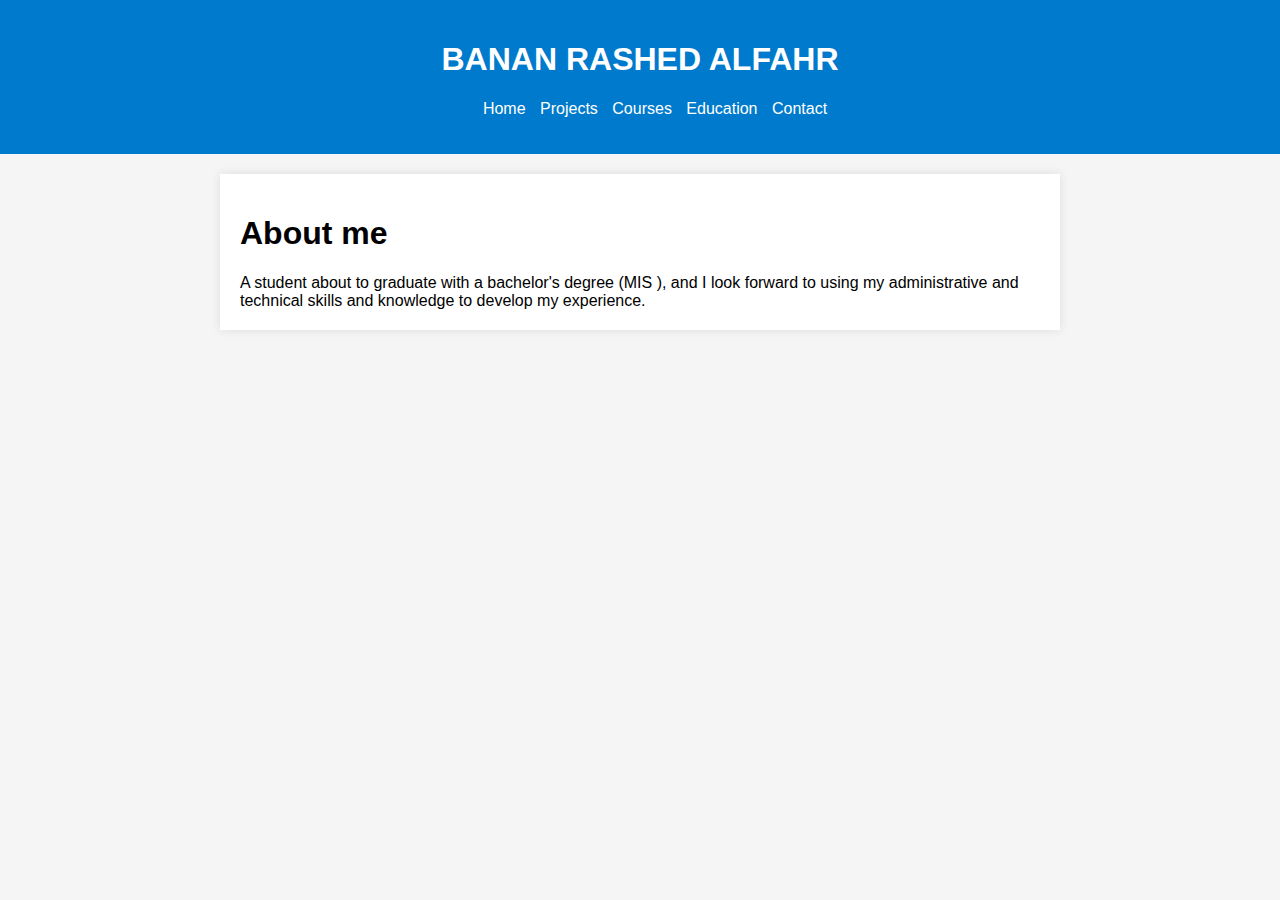
<file: index.html>
<!DOCTYPE html>
<html lang="en">
<head>
    <meta charset="UTF-8">
    <meta name="viewport" content="width=device-width, initial-scale=1.0">
    <link rel="stylesheet" href="styles.css">
    <script src="script.js" defer></script>

    <title>BANAN RASHED ALFAHR CV</title>
</head>
<body>
    <header>
        <h1>BANAN RASHED ALFAHR</h1>
        <nav>
            <ul>
                <li><a href="index.html">Home</a></li>
                <li><a href="project.html">Projects</a></li>
                <li><a href="courses.html">Courses</a></li>
                <li><a href="education.html">Education</a></li>
                <li><a href="contact.html">Contact</a></li>
            </ul>
        </nav>
    </header>
    <main>
        <h1>About me</h1>
        <span>A student about to graduate with a bachelor's degree (MIS ), and I look forward to using my administrative and technical skills and knowledge to develop my experience.</span>
    </main>
</body>
</html>
</file>
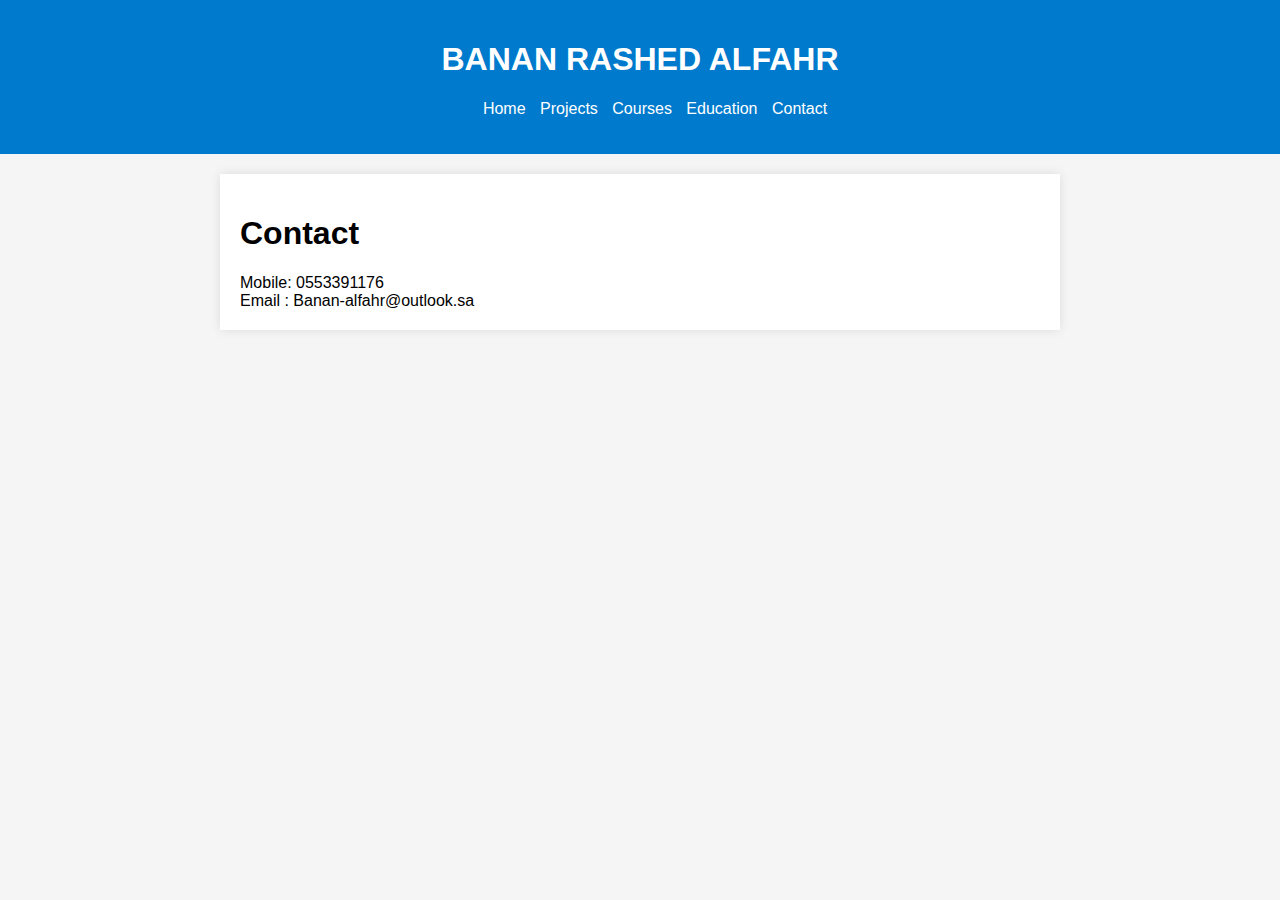
<file: contact.html>
<!DOCTYPE html>
<html lang="en">
<head>
    <meta charset="UTF-8">
    <meta name="viewport" content="width=device-width, initial-scale=1.0">
    <link rel="stylesheet" href="styles.css">
    <title>BANAN RASHED ALFAHR CV</title>
</head>
<body>
    <header>
        <h1>BANAN RASHED ALFAHR </h1>
        <nav>
            <ul>
                <li><a href="index.html">Home</a></li>
                <li><a href="project.html">Projects</a></li>
                <li><a href="courses.html">Courses</a></li>
                <li><a href="education.html">Education</a></li>
                <li><a href="contact.html">Contact</a></li>
            </ul>
        </nav>
    </header>
    <main>
        <h1>Contact</h1>
        <span>Mobile: 0553391176 <br> Email : Banan-alfahr@outlook.sa</span>
    </main>
</body>
</html>
</file>
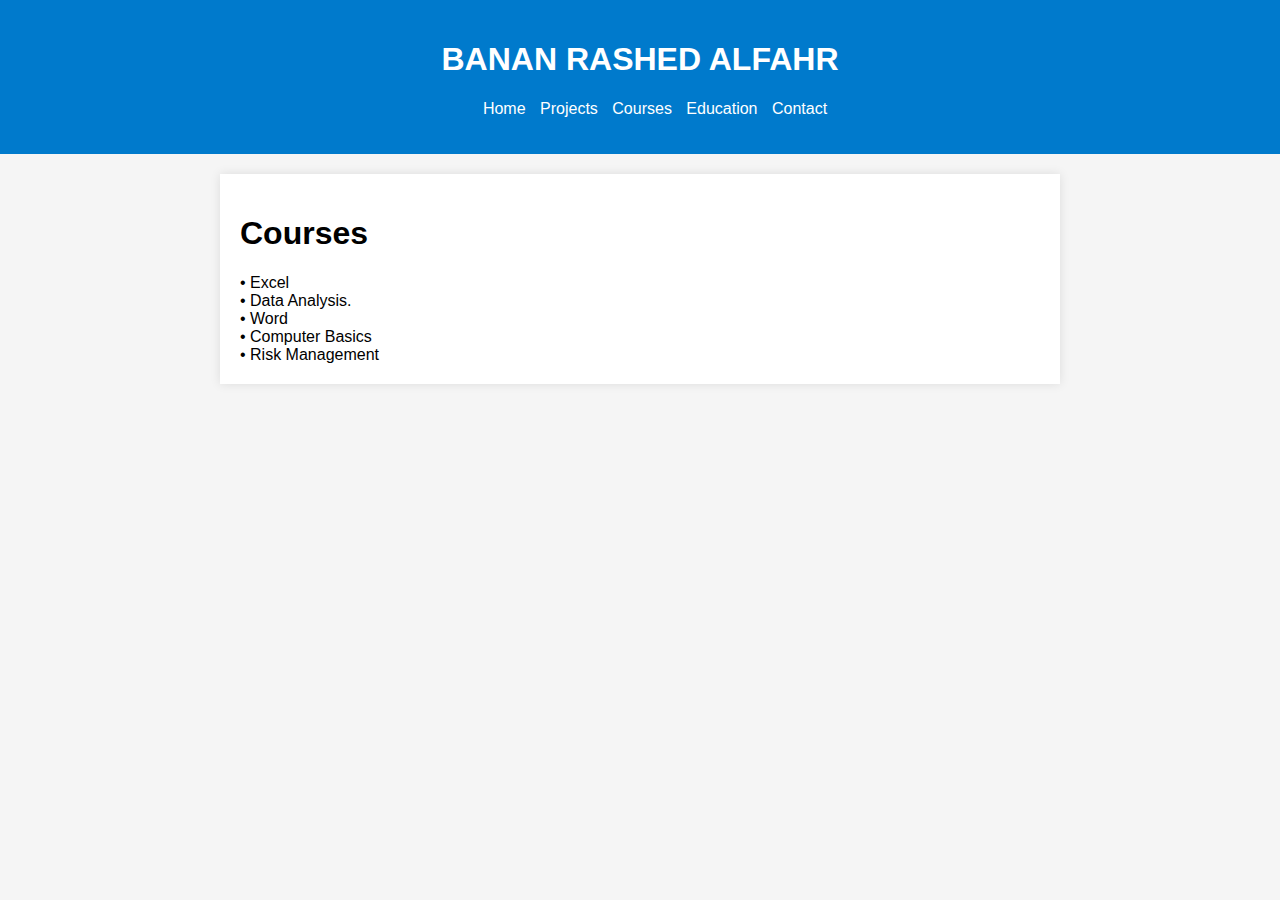
<file: courses.html>
<!DOCTYPE html>
<html lang="en">
<head>
    <meta charset="UTF-8">
    <meta name="viewport" content="width=device-width, initial-scale=1.0">
    <link rel="stylesheet" href="styles.css">
    <title>BANAN RASHED ALFAHR CV</title>
</head>
<body>
    <header>
        <h1>BANAN RASHED ALFAHR </h1>
        <nav>
            <ul>
                <li><a href="index.html">Home</a></li>
                <li><a href="project.html">Projects</a></li>
                <li><a href="courses.html">Courses</a></li>
                <li><a href="education.html">Education</a></li>
                <li><a href="contact.html">Contact</a></li>
            </ul>
        </nav>
    </header>
    <main>
        <h1>Courses</h1>
        <span>&#8226; Excel </br> &#8226; Data Analysis. <br> &#8226; Word <br>&#8226; Computer Basics <br>&#8226; Risk Management</span>
    </main>
</body>
</html>
</file>
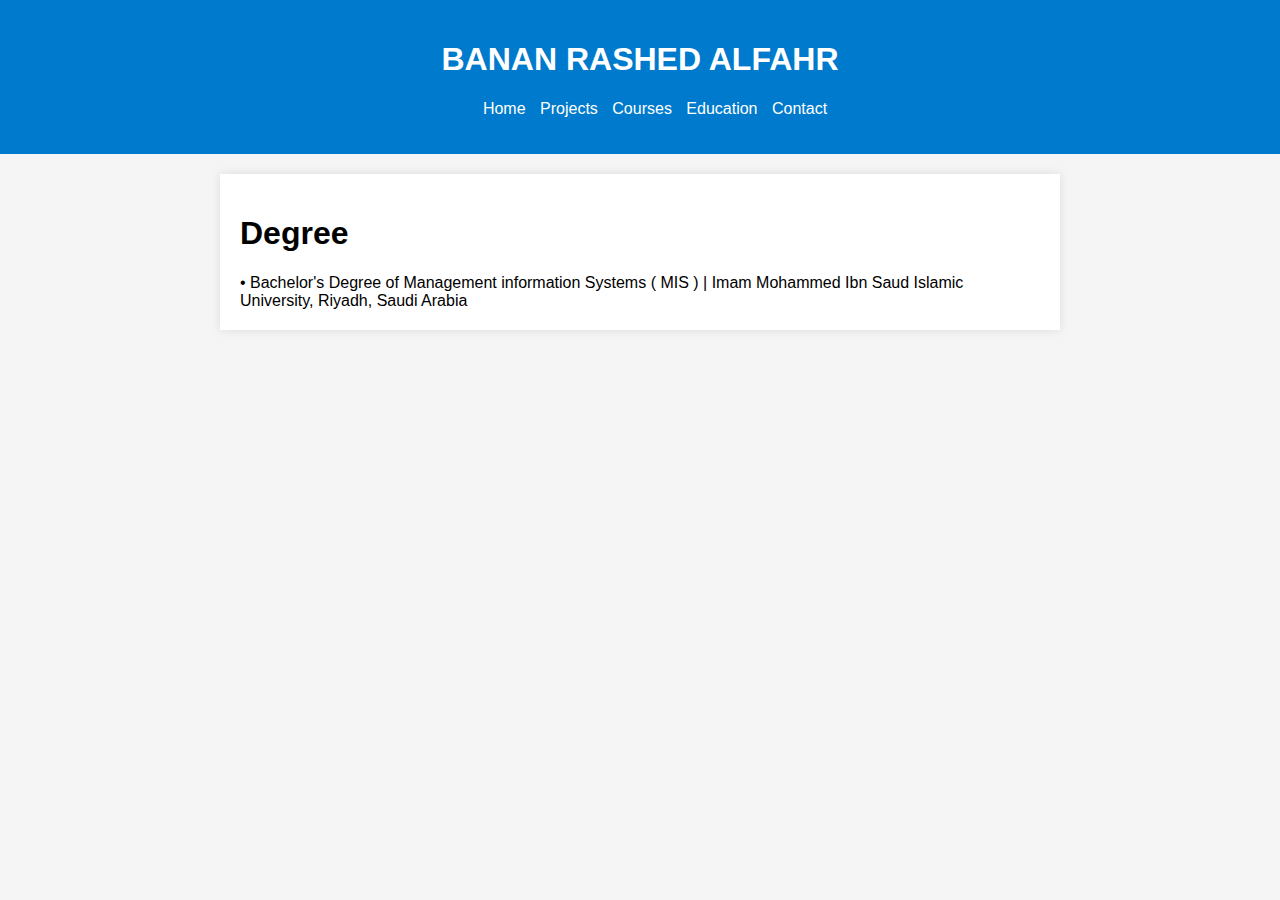
<file: education.html>
<!DOCTYPE html>
<html lang="en">
<head>
    <meta charset="UTF-8">
    <meta name="viewport" content="width=device-width, initial-scale=1.0">
    <link rel="stylesheet" href="styles.css">
    <title>BANAN RASHED ALFAHR CV</title>
</head>
<body>
    <header>
        <h1>BANAN RASHED ALFAHR </h1>
        <nav>
            <ul>
                <li><a href="index.html">Home</a></li>
                <li><a href="project.html">Projects</a></li>
                <li><a href="courses.html">Courses</a></li>
                <li><a href="education.html">Education</a></li>
                <li><a href="contact.html">Contact</a></li>
            </ul>
        </nav>
    </header>
    <main>
        <h1>Degree</h1>
        <span>&#8226; Bachelor's Degree of Management information Systems ( MIS ) | Imam Mohammed Ibn Saud Islamic University, Riyadh, Saudi Arabia</span>
    </main>
</body>
</html>
</file>
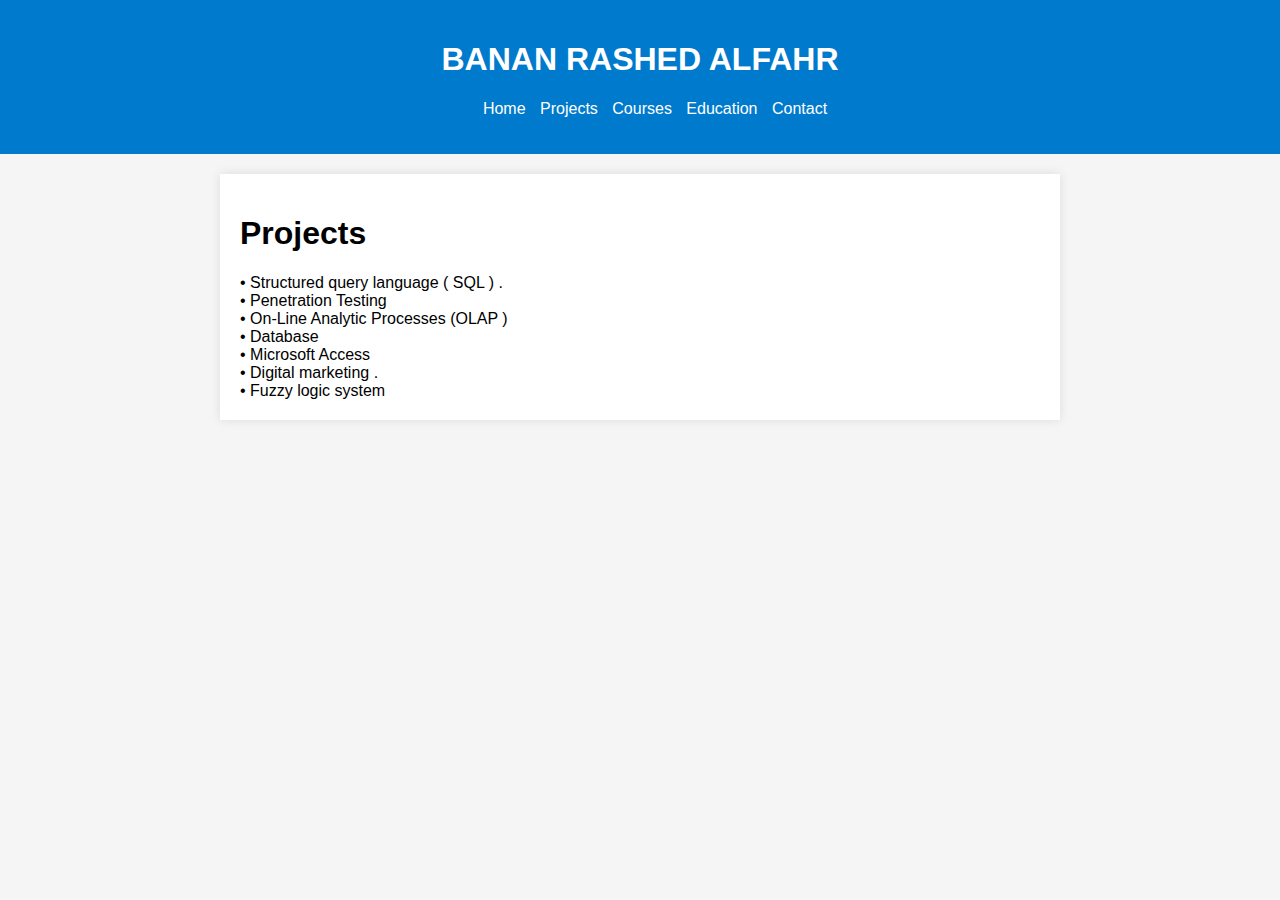
<file: project.html>
<!DOCTYPE html>
<html lang="en">
<head>
    <meta charset="UTF-8">
    <meta name="viewport" content="width=device-width, initial-scale=1.0">
    <link rel="stylesheet" href="styles.css">
    <title>BANAN RASHED ALFAHR CV</title>
</head>
<body>
    <header>
        <h1>BANAN RASHED ALFAHR </h1>
        <nav>
            <ul>
                <li><a href="index.html">Home</a></li>
                <li><a href="project.html">Projects</a></li>
                <li><a href="courses.html">Courses</a></li>
                <li><a href="education.html">Education</a></li>
                <li><a href="contact.html">Contact</a></li>
            </ul>
        </nav>
    </header>
    <main>
        <h1>Projects</h1>
        <span>&#8226; Structured query language ( SQL ) .<br> &#8226; Penetration Testing   <br> &#8226; On-Line Analytic Processes (OLAP )  <br> &#8226; Database  <br> &#8226; Microsoft Access <br> &#8226; Digital marketing . <br> &#8226; Fuzzy logic system</span>
    </main>
</body>
</html>
</file>
<file: styles.css>
/* Basic styles */
body {
    font-family: Arial, sans-serif;
    background-color: #f5f5f5;
    margin: 0;
    padding: 0;
}

header {
    background-color: #007acc;
    color: white;
    padding: 20px;
    text-align: center;
}

nav ul {
    list-style: none;
}

nav ul li {
    display: inline;
    margin-right: 10px;
}

nav a {
    color: white;
    text-decoration: none;
}

main {
    max-width: 800px;
    margin: 20px auto;
    background-color: white;
    padding: 20px;
    box-shadow: 0 0 10px rgba(0, 0, 0, 0.1);
}
</file>
